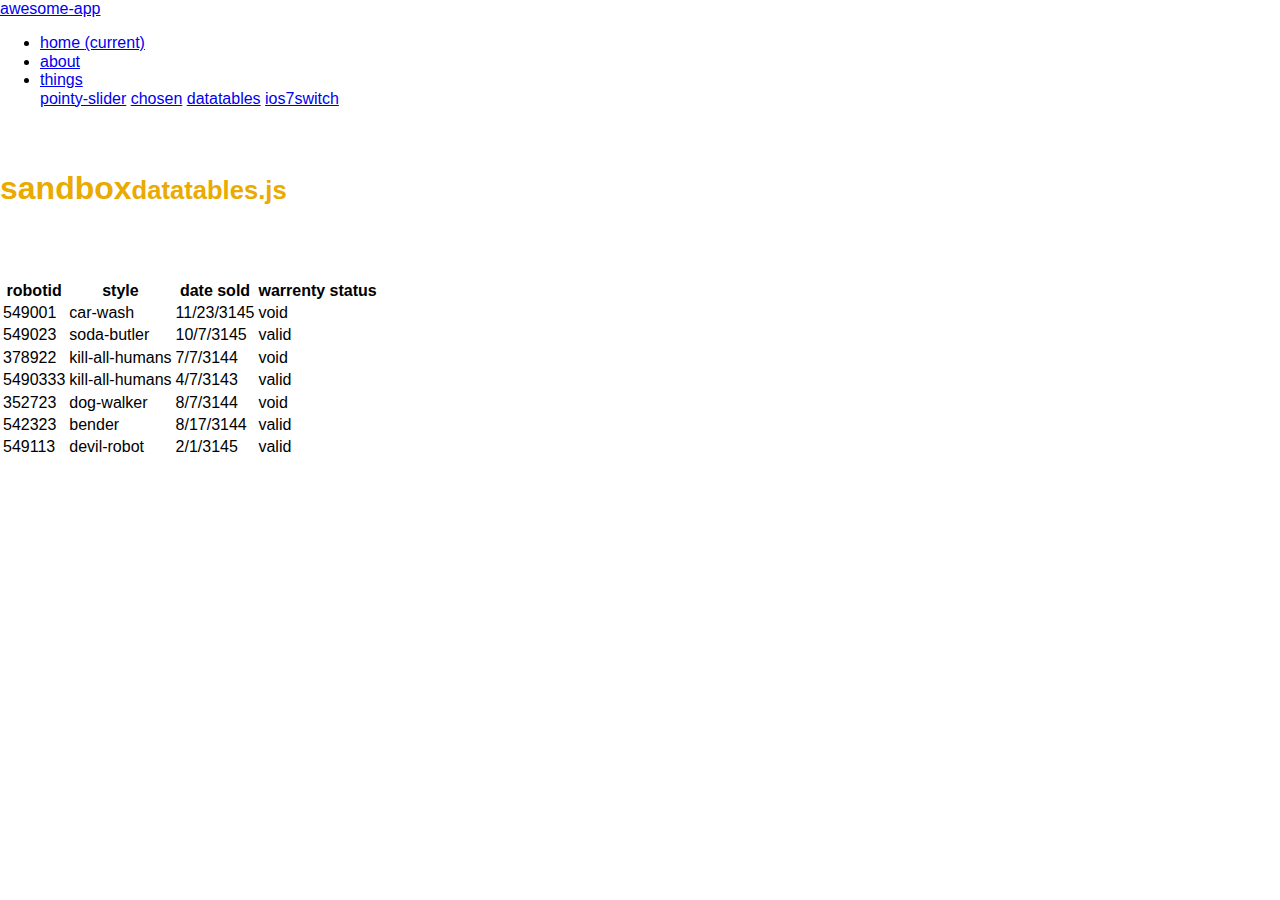
<file: things/datatables.html>
<!DOCTYPE html>
<html>

<head>
    <meta charset="utf-8">
    <meta http-equiv="X-UA-Compatible" content="IE=edge">
    <meta name="viewport" content="width=device-width, initial-scale=1, shrink-to-fit=no">

    <meta name="description" content="an awesome app that does awesome things">
    <meta name="author" content="mark miller">
    <link rel="icon" href="/favicon.ico">

    <title>awesome-app | things</title>

    <link rel="stylesheet" href="/css/normalize.css">

    <link rel="stylesheet" href="https://maxcdn.bootstrapcdn.com/bootstrap/4.0.0-alpha.5/css/bootstrap.min.css"
        integrity="sha384-AysaV+vQoT3kOAXZkl02PThvDr8HYKPZhNT5h/CXfBThSRXQ6jW5DO2ekP5ViFdi" crossorigin="anonymous">

    <link rel="stylesheet" type="text/css" href="https://cdn.datatables.net/v/bs/jszip-2.5.0/pdfmake-0.1.18/dt-1.10.12/af-2.1.2/b-1.2.2/b-colvis-1.2.2/b-html5-1.2.2/b-print-1.2.2/cr-1.3.2/fc-3.2.2/fh-3.1.2/kt-2.1.3/r-2.1.0/rr-1.1.2/sc-1.4.2/se-1.2.0/datatables.min.css">

    <link href="/css/base.css" type="text/css" rel="stylesheet">

</head>

<body>
    <header>
        <nav class="navbar navbar-static-top navbar-light bg-faded">
            <a class="navbar-brand" href="#">awesome-app</a>
            <ul class="nav navbar-nav">
                <li class="nav-item active">
                    <a class="nav-link" href="/index.html">home <span class="sr-only">(current)</span></a>
                </li>
                <li class="nav-item">
                    <a class="nav-link" href="/about.html">about</a>
                </li>
                <li class="nav-item dropdown">
                    <a class="nav-link dropdown-toggle" href="/things/datatables.html" id="thingsDropdown" data-toggle="dropdown"
                        aria-haspopup="true" aria-expanded="false">
                  things
                </a>
                    <div class="dropdown-menu" aria-labelledby="thingsDropdown">
                        <a class="dropdown-item" href="/things/pointy-slider.html">pointy-slider</a>
                        <a class="dropdown-item" href="/things/chosen.html">chosen</a>
                        <a class="dropdown-item" href="/things/datatables.html">datatables</a>
                        <a class="dropdown-item" href="/things/ios7switch.html">ios7switch</a>
                    </div>
                </li>
            </ul>
        </nav>
    </header>
    <main>
        <div class="container-fluid">
            <div class="page-header">
                <h1 class="text-primary">sandbox<small>datatables.js</small></h1>
            </div>

            <div class="row">
                <div class="col-sm-12">
                    <table id="table_id" class="display table">
                        <thead>
                            <tr>
                                <th>robotid</th>
                                <th>style</th>
                                <th>date sold</th>
                                <th>warrenty status</th>
                            </tr>
                        </thead>
                        <tbody>
                            <tr>
                                <td>549001</td>
                                <td>car-wash</td>
                                <td>11/23/3145</td>
                                <td>void</td>
                            </tr>
                            <tr>
                                <td>549023</td>
                                <td>soda-butler</td>
                                <td>10/7/3145</td>
                                <td>valid</td>
                            </tr>
                            <tr>
                                <td>378922</td>
                                <td>kill-all-humans</td>
                                <td>7/7/3144</td>
                                <td>void</td>
                            </tr>
                            <tr>
                                <td>5490333</td>
                                <td>kill-all-humans</td>
                                <td>4/7/3143</td>
                                <td>valid</td>
                            </tr>
                            <tr>
                                <td>352723</td>
                                <td>dog-walker</td>
                                <td>8/7/3144</td>
                                <td>void</td>
                            </tr>
                            <tr>
                                <td>542323</td>
                                <td>bender</td>
                                <td>8/17/3144</td>
                                <td>valid</td>
                            </tr>
                            <tr>
                                <td>549113</td>
                                <td>devil-robot</td>
                                <td>2/1/3145</td>
                                <td>valid</td>
                            </tr>
                        </tbody>
                    </table>

                </div>
            </div>


        </div>
    </main>

    <script src="https://ajax.googleapis.com/ajax/libs/jquery/3.0.0/jquery.min.js" integrity="sha384-THPy051/pYDQGanwU6poAc/hOdQxjnOEXzbT+OuUAFqNqFjL+4IGLBgCJC3ZOShY"
        crossorigin="anonymous"></script>

    <script src="https://maxcdn.bootstrapcdn.com/bootstrap/4.0.0-alpha.5/js/bootstrap.min.js" integrity="sha384-BLiI7JTZm+JWlgKa0M0kGRpJbF2J8q+qreVrKBC47e3K6BW78kGLrCkeRX6I9RoK"
        crossorigin="anonymous"></script>

    <script type="text/javascript" src="https://cdn.datatables.net/v/bs/jszip-2.5.0/pdfmake-0.1.18/dt-1.10.12/af-2.1.2/b-1.2.2/b-colvis-1.2.2/b-html5-1.2.2/b-print-1.2.2/cr-1.3.2/fc-3.2.2/fh-3.1.2/kt-2.1.3/r-2.1.0/rr-1.1.2/sc-1.4.2/se-1.2.0/datatables.min.js"></script>

    <script type="text/javascript" src="/js/site.js">
    </script>
</body>

</html>
</file>
<file: css/base.css>
.navbar-brand {}

.navbar-dark .navbar-nav .nav-link {
    color: #fff;
}

.jumbotron {
    color: #EAAA00;
    background-color: #002855;
    border-radius: 0;
}

.btn-primary {
    background-color: #EAAA00;
    border-color: #EAAA00;
}

.text-white {
    color: #fff;
}

.text-primary {
    color: #EAAA00;
}

.page-header {
    padding-top: 25px;
    padding-bottom: 50px;
}

.pv-20 {
    padding-top: 20px;
    padding-bottom: 20px;
}

.ios7-switch+.large-switch {
    font-size: 36px;
}
</file>
